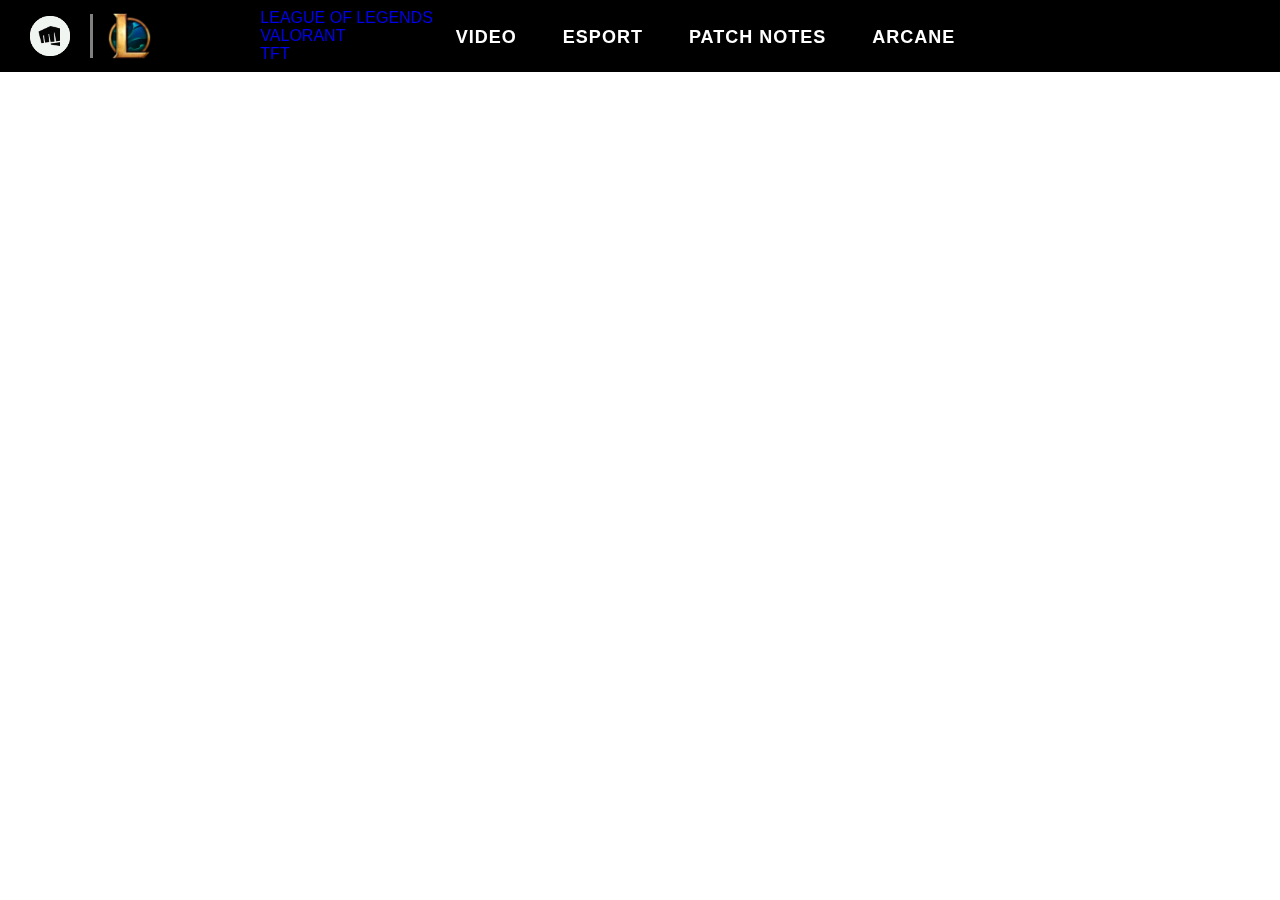
<file: ThePn.html>
<!DOCTYPE html>
<html lang="fr">
<head>
    <meta charset="UTF-8">
    <meta http-equiv="X-UA-Compatible" content="IE=edge">
    <meta name="viewport" content="width=device-width, initial-scale=1.0">
    <link rel="stylesheet" href="./css/style.css">
    <title>Champions</title>
</head>
<body>
    <header id="header"></header>
    <main id="main">
       
        
    </main>
    <footer id="footer"></footer>
</body>
<script src="./js/Pn/page/pn_page.js"></script>
<script src="./js/Pn/factory/pn_factory.js"></script>
</html>
</file>
<file: css/style.css>
/* MIXIN */
/* VARIABLE */
/* BASE */
body {
  margin: 0;
  padding: 0;
  font-family: "Roboto", sans-serif;
  overflow: hidden;
  /* Hide scrollbars */
}

a {
  text-decoration: none;
}

/* HEADER */
.index-header {
  display: -webkit-box;
  display: -ms-flexbox;
  display: flex;
}

.index-header__link {
  display: -webkit-box;
  display: -ms-flexbox;
  display: flex;
  position: absolute;
  z-index: 1;
  -webkit-box-orient: horizontal;
  -webkit-box-direction: reverse;
      -ms-flex-direction: row-reverse;
          flex-direction: row-reverse;
  width: 100%;
  margin-right: 2%;
  font-size: large;
  color: white;
  margin-top: 10px;
}

.index-header__link__cross {
  padding: 0 20px;
}

.index-header__link__cross:hover {
  cursor: pointer;
  -webkit-transition: all ease-in-out 0.5s;
  transition: all ease-in-out 0.5s;
  background-color: red;
}

.index-header__link__minus {
  padding: 0 20px;
}

.index-header__link__minus:hover {
  cursor: pointer;
  -webkit-transition: all ease-in-out 0.5s;
  transition: all ease-in-out 0.5s;
  background-color: rgba(201, 201, 201, 0.7);
}

.index-header__link__change {
  cursor: pointer;
  padding: 0 20px;
}

.index-header__link__change:hover {
  color: red;
  -webkit-transition: all ease-in-out 0.5s;
  transition: all ease-in-out 0.5s;
}

.text-control {
  font-size: 23px;
  font-weight: bolder;
}

@-webkit-keyframes apparition {
  from {
    opacity: 0;
    -webkit-transform: translateY(20%);
            transform: translateY(20%);
  }
  to {
    opacity: 1;
    -webkit-transform: translateY(0%);
            transform: translateY(0%);
  }
}

@keyframes apparition {
  from {
    opacity: 0;
    -webkit-transform: translateY(20%);
            transform: translateY(20%);
  }
  to {
    opacity: 1;
    -webkit-transform: translateY(0%);
            transform: translateY(0%);
  }
}

/* MAIN */
/* HEADER */
.main-header {
  display: -webkit-box;
  display: -ms-flexbox;
  display: flex;
  position: relative;
  width: 100%;
  height: 100%;
}

.modal {
  width: 28%;
  overflow: hidden;
  display: -webkit-box;
  display: -ms-flexbox;
  display: flex;
  -webkit-box-orient: vertical;
  -webkit-box-direction: normal;
      -ms-flex-direction: column;
          flex-direction: column;
  z-index: 1;
  background-color: white;
}

.modal__header {
  height: 20%;
  width: 100%;
  position: relative;
  text-align: center;
}

.modal__header-logo {
  display: -webkit-box;
  display: -ms-flexbox;
  display: flex;
  height: 100%;
  width: 100%;
  -webkit-box-align: center;
      -ms-flex-align: center;
          align-items: center;
  place-content: center;
}

.modal__header-logo img {
  height: 30%;
  -o-object-fit: contain;
     object-fit: contain;
  margin-left: auto;
  margin-right: auto;
}

.modal__main {
  display: -webkit-box;
  display: -ms-flexbox;
  display: flex;
  -webkit-box-orient: vertical;
  -webkit-box-direction: normal;
      -ms-flex-direction: column;
          flex-direction: column;
  margin-top: 70px;
  -webkit-box-align: center;
      -ms-flex-align: center;
          align-items: center;
  -webkit-animation: apparition 0.9s;
          animation: apparition 0.9s;
}

.modal__main:nth-child(1n) {
  -webkit-animation-fill-mode: both;
          animation-fill-mode: both;
  -webkit-animation-delay: 0.5s;
          animation-delay: 0.5s;
}

.modal__main:nth-child(2n) {
  -webkit-animation-fill-mode: both;
          animation-fill-mode: both;
  -webkit-animation-delay: 1s;
          animation-delay: 1s;
}

.modal__main:nth-child(3n) {
  -webkit-animation-fill-mode: both;
          animation-fill-mode: both;
  -webkit-animation-delay: 1.5s;
          animation-delay: 1.5s;
}

.modal__main:nth-child(4n) {
  -webkit-animation-fill-mode: both;
          animation-fill-mode: both;
  -webkit-animation-delay: 2s;
          animation-delay: 2s;
}

.modal__main:nth-child(5n) {
  -webkit-animation-fill-mode: both;
          animation-fill-mode: both;
  -webkit-animation-delay: 2.5s;
          animation-delay: 2.5s;
}

.modal__main:nth-child(6n) {
  -webkit-animation-fill-mode: both;
          animation-fill-mode: both;
  -webkit-animation-delay: 3s;
          animation-delay: 3s;
}

.modal__main:nth-child(7n) {
  -webkit-animation-fill-mode: both;
          animation-fill-mode: both;
  -webkit-animation-delay: 3.5s;
          animation-delay: 3.5s;
}

.modal__main:nth-child(8n) {
  -webkit-animation-fill-mode: both;
          animation-fill-mode: both;
  -webkit-animation-delay: 4s;
          animation-delay: 4s;
}

.modal__main:nth-child(9n) {
  -webkit-animation-fill-mode: both;
          animation-fill-mode: both;
  -webkit-animation-delay: 4.5s;
          animation-delay: 4.5s;
}

.modal__main:nth-child(10n) {
  -webkit-animation-fill-mode: both;
          animation-fill-mode: both;
  -webkit-animation-delay: 5s;
          animation-delay: 5s;
}

.modal__main:nth-child(11n) {
  -webkit-animation-fill-mode: both;
          animation-fill-mode: both;
  -webkit-animation-delay: 5.5s;
          animation-delay: 5.5s;
}

.modal__main:nth-child(12n) {
  -webkit-animation-fill-mode: both;
          animation-fill-mode: both;
  -webkit-animation-delay: 6s;
          animation-delay: 6s;
}

.modal__main:nth-child(13n) {
  -webkit-animation-fill-mode: both;
          animation-fill-mode: both;
  -webkit-animation-delay: 6.5s;
          animation-delay: 6.5s;
}

.modal__main__form {
  height: auto;
  width: 100%;
  margin-top: 25px;
  display: -webkit-box;
  display: -ms-flexbox;
  display: flex;
  -webkit-box-pack: center;
      -ms-flex-pack: center;
          justify-content: center;
}

.modal__main__form-link {
  display: -webkit-box;
  display: -ms-flexbox;
  display: flex;
  -ms-flex-wrap: wrap;
      flex-wrap: wrap;
  width: 100%;
  -webkit-box-pack: center;
      -ms-flex-pack: center;
          justify-content: center;
  margin-top: 25px;
  text-align: center;
}

.modal__main__form-link i {
  padding: 10px;
  width: 21%;
  margin-left: 10px;
}

.modal__main__form-link i:hover {
  cursor: pointer;
  -webkit-transform: scale(1.05);
          transform: scale(1.05);
  -webkit-transition: all ease-in-out 0.3s;
  transition: all ease-in-out 0.3s;
}

.modal__main .text-control {
  background-color: lightgray;
  border: none;
  border-radius: 2%;
  width: 70%;
  padding: 20px;
}

.modal__main input::-webkit-input-placeholder {
  padding: 10%;
  font-weight: bold;
  font-size: smaller;
}

.modal__main input:-ms-input-placeholder {
  padding: 10%;
  font-weight: bold;
  font-size: smaller;
}

.modal__main input::-ms-input-placeholder {
  padding: 10%;
  font-weight: bold;
  font-size: smaller;
}

.modal__main input::placeholder {
  padding: 10%;
  font-weight: bold;
  font-size: smaller;
}

.modal .error {
  display: none;
}

.modal__title {
  font-size: 30px;
}

.modal__title h1 {
  margin: 0;
  padding: 0;
}

.main-header__content {
  width: 72%;
  overflow: hidden;
}

.blue {
  background-color: royalblue;
  color: whitesmoke;
}

.white {
  border: 1px solid darkgray;
  background-color: white;
  color: red;
}

.black {
  background-color: black;
  color: white;
}

.modal__main__footer__validation {
  display: -webkit-box;
  display: -ms-flexbox;
  display: flex;
  -webkit-box-pack: center;
      -ms-flex-pack: center;
          justify-content: center;
  margin-top: 27%;
}

.modal__main__footer__validation i {
  padding: 40px;
  background-color: white;
  color: darkgray;
  border: 1px solid darkgray;
  border-radius: 30%;
}

.modal__main__footer__validation i:hover {
  color: white;
  background-color: red;
  cursor: pointer;
  border: none;
  -webkit-transition: all ease-in-out 0.3s;
  transition: all ease-in-out 0.3s;
}

video {
  -o-object-fit: cover;
     object-fit: cover;
}

#video {
  height: 100vh;
  width: -webkit-fill-available;
  position: relative;
}

@media only screen and (max-width: 992px) {
  .main-header {
    -webkit-box-orient: vertical;
    -webkit-box-direction: normal;
        -ms-flex-direction: column;
            flex-direction: column;
    overflow: hidden;
  }
  .modal {
    -webkit-box-ordinal-group: 3;
        -ms-flex-order: 2;
            order: 2;
    position: absolute;
    background-color: revert;
    background-color: rgba(201, 201, 201, 0.1);
    border: 1px solid #130303;
    border-radius: 20px;
    width: 50%;
    padding: 1%;
    -webkit-transform: translate(55%, 10%);
            transform: translate(55%, 10%);
    margin-top: 10%;
    -webkit-box-shadow: rgba(0, 0, 0, 0.35) 0px 5px 15px;
            box-shadow: rgba(0, 0, 0, 0.35) 0px 5px 15px;
  }
  .modal__header {
    margin-top: 8%;
  }
  .modal__title {
    margin-top: 5%;
  }
  .modal__title h1 {
    text-shadow: 1px 1px 2px black;
    color: white;
  }
  .modal__header-logo img {
    width: 30%;
  }
  .main-header__content {
    width: 100%;
  }
  .modal__main__footer__validation {
    margin-top: 20%;
  }
}

@media only screen and (max-width: 568px) {
  .modal {
    width: 80%;
    left: -37%;
    top: -8%;
  }
}

/* PAGE */
#nav-bar {
  position: fixed;
  z-index: 1;
  display: -webkit-box;
  display: -ms-flexbox;
  display: flex;
  background-color: black;
  height: 8%;
  width: 100%;
}

.nav-bar__logo {
  display: -webkit-box;
  display: -ms-flexbox;
  display: flex;
  -ms-flex-wrap: wrap;
      flex-wrap: wrap;
  margin-left: 30px;
  margin-top: 10px;
}

.logo {
  height: 40px;
  display: -webkit-box;
  display: -ms-flexbox;
  display: flex;
  cursor: pointer;
}

.normal {
  display: block;
  position: absolute;
  top: 16px;
}

.hover {
  display: -webkit-box;
  display: -ms-flexbox;
  display: flex;
  margin-top: 6px;
}

.normal:hover {
  display: none;
  -webkit-transition: all ease-in-out 0.2s;
  transition: all ease-in-out 0.2s;
}

.bar {
  background-color: gray;
  height: 60%;
  width: 3px;
  -ms-flex-item-align: center;
      -ms-grid-row-align: center;
      align-self: center;
  margin-left: 20px;
}

.lol {
  display: -webkit-box;
  display: -ms-flexbox;
  display: flex;
  -webkit-box-align: center;
      -ms-flex-align: center;
          align-items: center;
  margin-left: 1%;
}

.lol img {
  height: 65%;
}

.nav-bar__links {
  -ms-flex-item-align: center;
      align-self: center;
  margin-left: 3%;
  display: -webkit-box;
  display: -ms-flexbox;
  display: flex;
  -ms-flex-wrap: wrap;
      flex-wrap: wrap;
}

.links {
  color: white;
  padding: 27px 23px;
  -webkit-transition: all ease-in-out 0.3s;
  transition: all ease-in-out 0.3s;
  font-size: large;
  font-weight: bold;
  letter-spacing: 1px;
}

.links:hover {
  border: 2px solid lightblue;
  border-left: none;
  border-top: none;
  border-right: none;
  color: lightblue;
}

.dropdown {
  -ms-flex-item-align: center;
      -ms-grid-row-align: center;
      align-self: center;
}

.dropdown * {
  -webkit-box-sizing: border-box;
          box-sizing: border-box;
}

/*.page-header {
  width: 100%;
  height: 820px;
  overflow: hidden;
  & .main-header__video {
    width: 100%;
    overflow: hidden;

    & .header-video {
      transform: translate(0%, -12%);
    }
  }
}*/
/* INFO */
.sadge {
  height: 500px;
}

.removed {
  display: none;
}
/*# sourceMappingURL=style.css.map */
</file>
